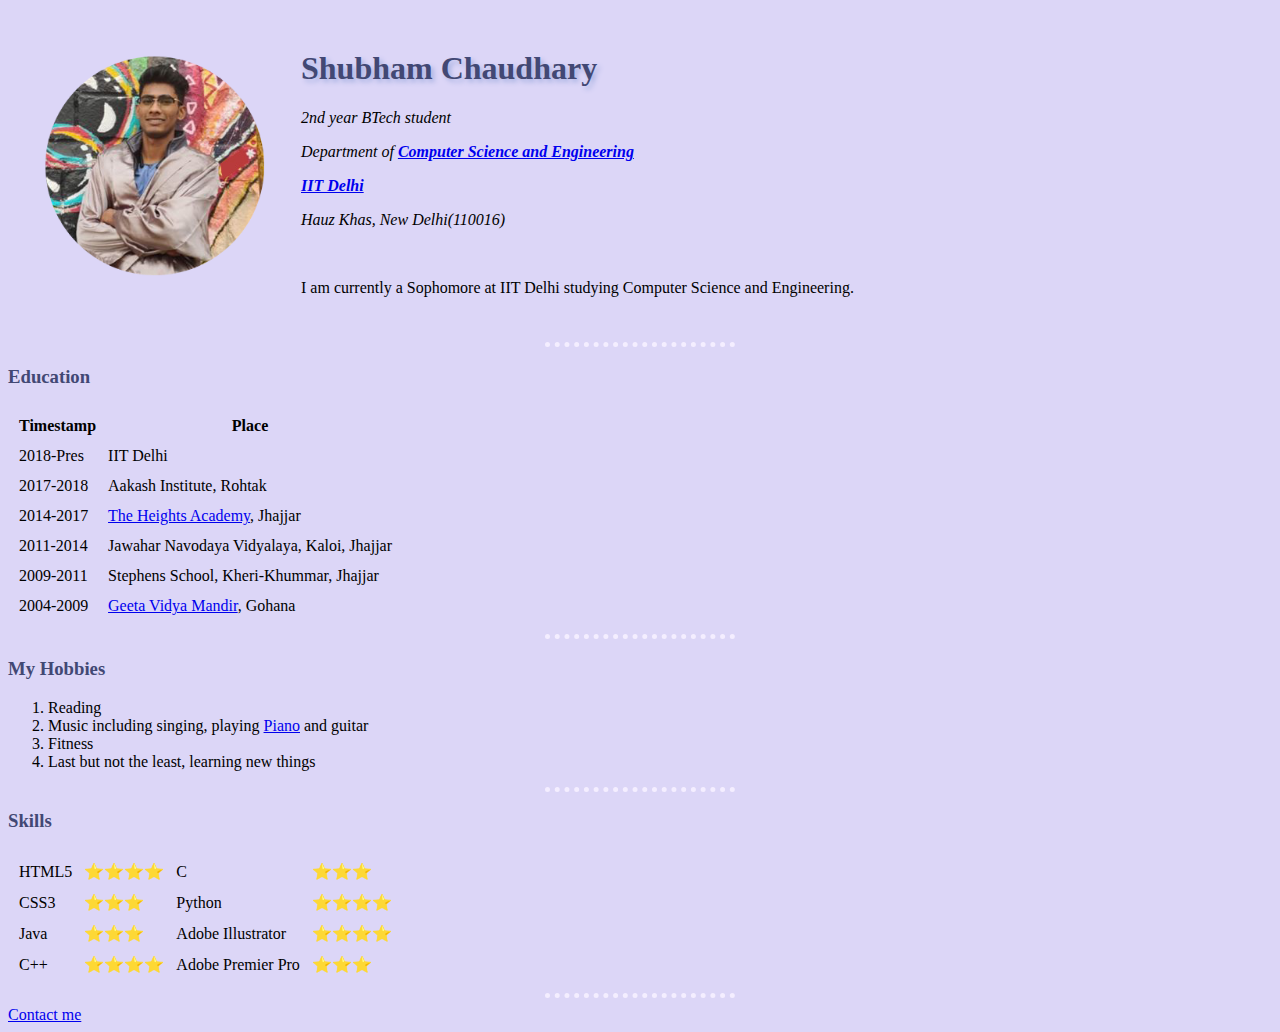
<file: index.html>
<!DOCTYPE html>

<html lang="en">
    <head>
        <meta charset="UTF-8">
        <meta name="viewport" content="width=device-width, initial-scale=1.0">
        <title>Shubham's Personal Website</title>


        <link rel="stylesheet" href="CSS/styles.css">

    </head>

    <body>

        <table cellspacing="20">
            <tr>
                <td><img src="Images/photo.png"
                        alt="Shubham's Profile Picture">
                </td>
                
                <td><h1>Shubham Chaudhary</h1>
                    <p><em>2nd year BTech student</em></p>
                    <p><em>Department of <strong><a href="https://www.cse.iitd.ernet.in/">Computer Science and Engineering</a></strong></em>
                    </p>
                    <p><em><strong><a href="https://home.iitd.ac.in/">IIT Delhi</a></strong></em></p>
                    <p><em>Hauz Khas, New Delhi(110016)</em></p>
                    <br>
                    <p>I am currently a Sophomore at IIT Delhi studying Computer Science and Engineering.</p>
                </td>
            </tr>
        </table>

        <hr>

        <h3>Education</h3>
            <table cellspacing="10">
                <thead>
                    <tr>
                        <th>Timestamp</th>
                        <th>Place</th>
                    </tr>
                </thead>

                <tbody>
                    <tr>
                        <td>2018-Pres</td>
                        <td>IIT Delhi</td>
                    </tr>

                    <tr>
                        <td>2017-2018</td>
                        <td>Aakash Institute, Rohtak</td>
                    </tr>
                        
                    <tr>
                        <td>2014-2017</td>
                        <td><a href="https://www.facebook.com/theheightschooljjr">The Heights Academy</a>, Jhajjar</td>
                    </tr>

                    <tr>
                        <td>2011-2014</td>
                        <td>Jawahar Navodaya Vidyalaya, Kaloi, Jhajjar</td>
                    </tr>

                    <tr>
                        <td>2009-2011</td>
                        <td>Stephens School, Kheri-Khummar, Jhajjar</td>
                    </tr>

                    <tr>
                        <td>2004-2009</td>
                        <td><a href="https://www.gvmgohana.com/">Geeta Vidya Mandir</a>, Gohana</td>
                    </tr>
                </tbody>
            </table>

        <hr>

        <h3>My Hobbies</h3>
        <ol>
            <li>Reading</li>
            <li>Music including singing, playing <a href="https://www.youtube.com/channel/UCinLsPbuHR_qfi7uis-8GHg">Piano</a> and guitar</li>
            <li>Fitness</li>
            <li>Last but not the least, learning new things</li>
        </ol>

        <hr>

        <h3>Skills</h3>
        <table cellspacing="10">
            <tr>
                <td>HTML5</td>
                <td>⭐⭐⭐⭐</td>
                <td>C</td>
                <td>⭐⭐⭐</td>
            </tr>

            <tr>
                <td>CSS3</td>
                <td>⭐⭐⭐</td>
                <td>Python</td>
                <td>⭐⭐⭐⭐</td>
            </tr>

            <tr>
                <td>Java</td>
                <td>⭐⭐⭐</td>
                <td>Adobe Illustrator</td>
                <td>⭐⭐⭐⭐</td>
            </tr>

            <tr>
                <td>C++</td>
                <td>⭐⭐⭐⭐</td>
                <td>Adobe Premier Pro</td>
                <td>⭐⭐⭐</td>
            </tr>

        </table>

        <hr>

        <a href="contact_me.html">Contact me</a>
    </body>
</html>
</file>
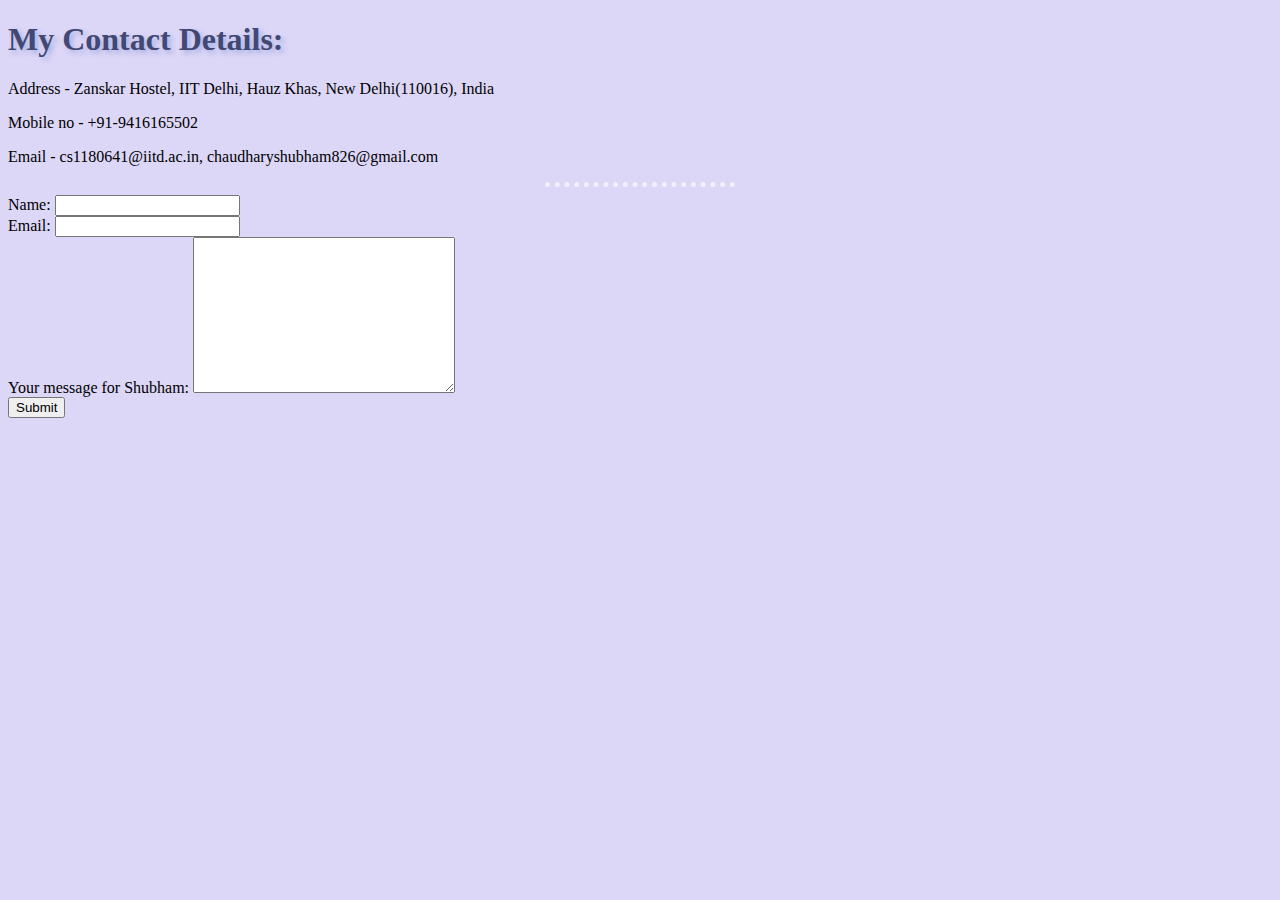
<file: contact_me.html>
<!DOCTYPE html>
<html lang="en">
<head>
    <meta charset="UTF-8">
    <meta name="viewport" content="width=device-width, initial-scale=1.0">
    <title>My Contact details</title>

    <link rel="stylesheet" href="CSS/styles.css">
</head>

<body>
    <h1>My Contact Details:</h1>
    <p>Address - Zanskar Hostel, IIT Delhi, Hauz Khas, New Delhi(110016), India</p>
    <p>Mobile no - +91-9416165502</p>
    <p>Email - cs1180641@iitd.ac.in, chaudharyshubham826@gmail.com</p>

    <hr>

    <form action="mailto:chaudharyshubham826@gmail.com" method="post" enctype="text/plain">
        <label>Name: </label>
        <input type="text" name="Name"><br>

        <label>Email: </label>
        <input type="email" name="Email"><br>

        <label>Your message for Shubham: </label>
        <textarea name="Message" cols="30" rows="10"></textarea><br>

        <input type="submit">
    
    </form>
</body>
</html>
</file>
<file: CSS/styles.css>
img{
                height: 250px;
}

body{
     background-color: #dcd6f7;
}

hr{
    
    border-style: dotted none none none;
    border-color: #f4eeff;
    border-width: 5px;
    width: 15%;
}

h1{
    color: #424874;
    text-shadow: 3px 3px 5px #a6b1e1;
}

h3{
    color: #424874;
}
</file>
